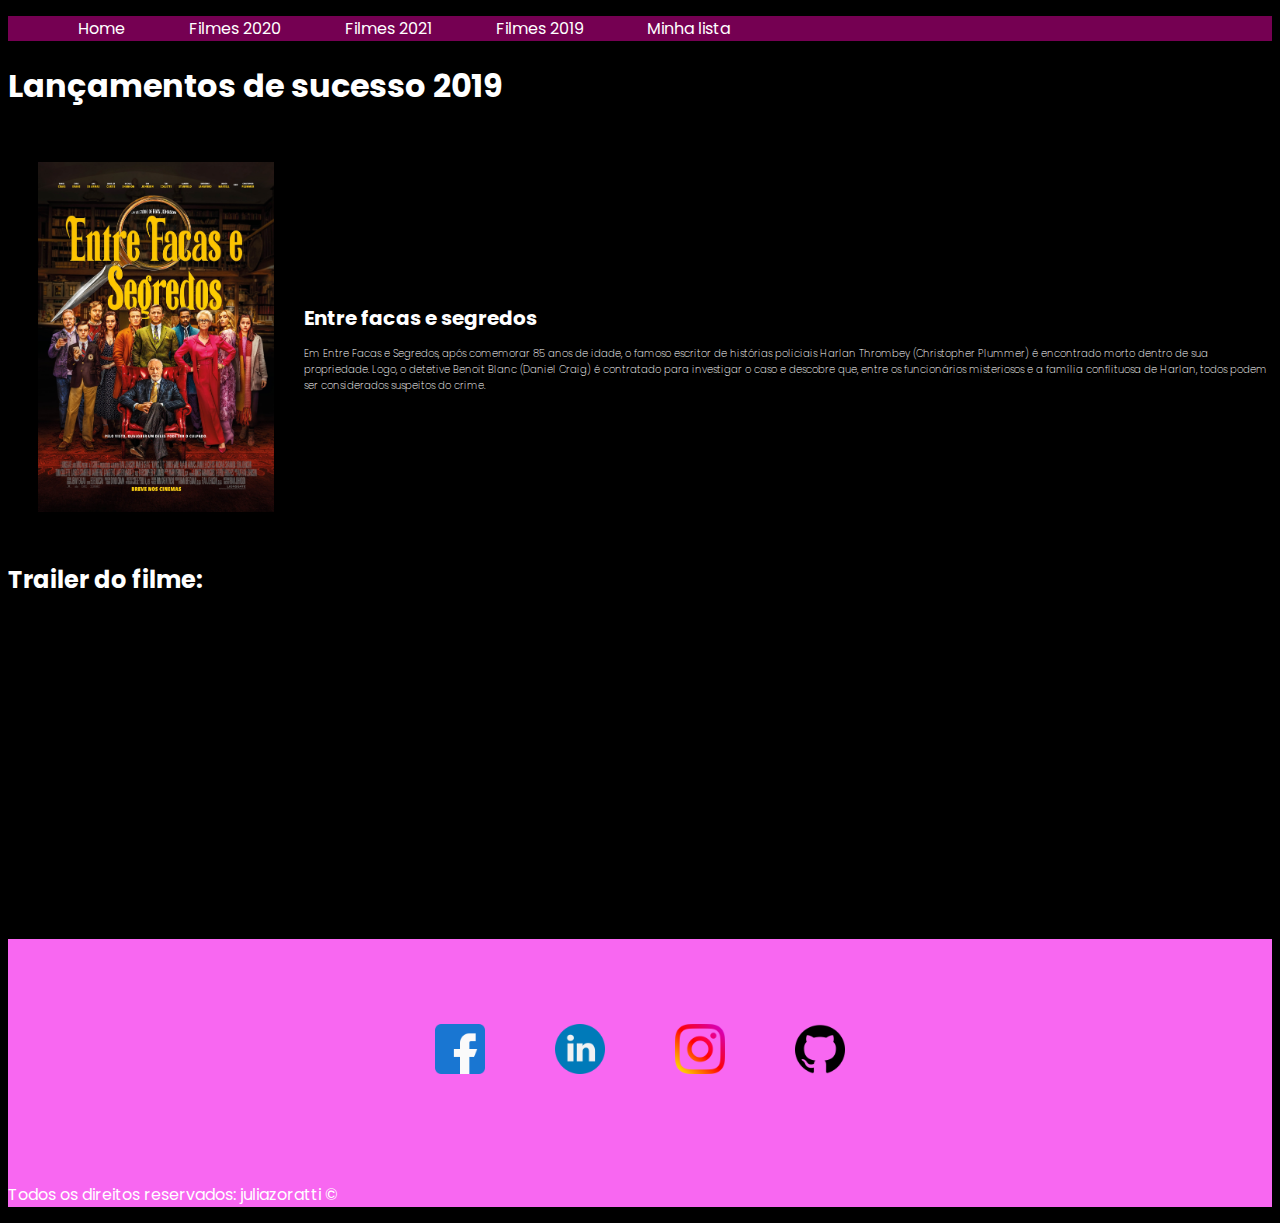
<file: EntrefacasESegredos.html>
<!DOCTYPE html>
<html lang="en">
<head>
    <meta charset="UTF-8">
    <meta http-equiv="X-UA-Compatible" content="IE=edge">
    <meta name="viewport" content="width=device-width, initial-scale=1.0">
    <title>Entre facas e segredos</title>

    <link rel="stylesheet" href="assets/css/style.css">
</head>
<body>

    <ul id="menu">
        <li><a href="index.html">Home</a></li>
        <li><a href="filmes.html">Filmes 2020</a></li>
        <li><a href="filmes2021.html">Filmes 2021</a></li>
        <li><a href="filmes2019.html">Filmes 2019</a></li>
        <li><a href="Minha-Lista.html">Minha lista</a></li>
    </ul>

    <h1>Lançamentos de sucesso 2019</h1>

    <div class = "filmes">
        <img src="assets/img/1646487.jpg" alt="Capa do filme entre facas e segredos" class= "imagemFilme">
        
        <div class ="texto">
            <h1>Entre facas e segredos</h1>

            <p>
                Em Entre Facas e Segredos, após comemorar 85 anos de idade, o famoso escritor de histórias policiais Harlan Thrombey (Christopher Plummer) é encontrado morto dentro de sua propriedade. Logo, o detetive Benoit Blanc (Daniel Craig) é contratado para investigar o caso e descobre que, entre os funcionários misteriosos e a família conflituosa de Harlan, todos podem ser considerados suspeitos do crime. 
            </p>
        </div>

    </div>

    <div class= "trailer">
        <h2>Trailer do filme:</h2>
    
        <iframe width="560" height="315" src="https://www.youtube.com/embed/w8GBFvqP1cM" title="YouTube video player" frameborder="0" allow="accelerometer; autoplay; clipboard-write; encrypted-media; gyroscope; picture-in-picture" allowfullscreen></iframe>
    </div>

    <footer>

        <div class="containerA">
           <a href="https://www.facebook.com/" target="_blank">
              <img class="tm-social p-30" src="assets/img/facebook.png" alt="Logo do Facebook">
           </a>
           
           <a href="https://www.linkedin.com/" target="_blank">
              <img class="tm-social p-30" src="assets/img/linkedin.png" alt="Logo do Linkedin">
           </a>
           
           <a href="https://www.instagram.com/" target="_blank">
              <img class="tm-social p-30" src="assets/img/instagram.png" alt="Logo do Intagram">
           </a>

           <a href="https://github.com/juliazoratti" target="_blank">
            <img class="tm-social p-30" src="assets/img/github.png" alt="Logo do Intagram">
            </a>
           
        </div>
  
        <p class="center">
           Todos os direitos reservados: juliazoratti &copy
        </p> 
     </footer>

</body>
</html>
</file>
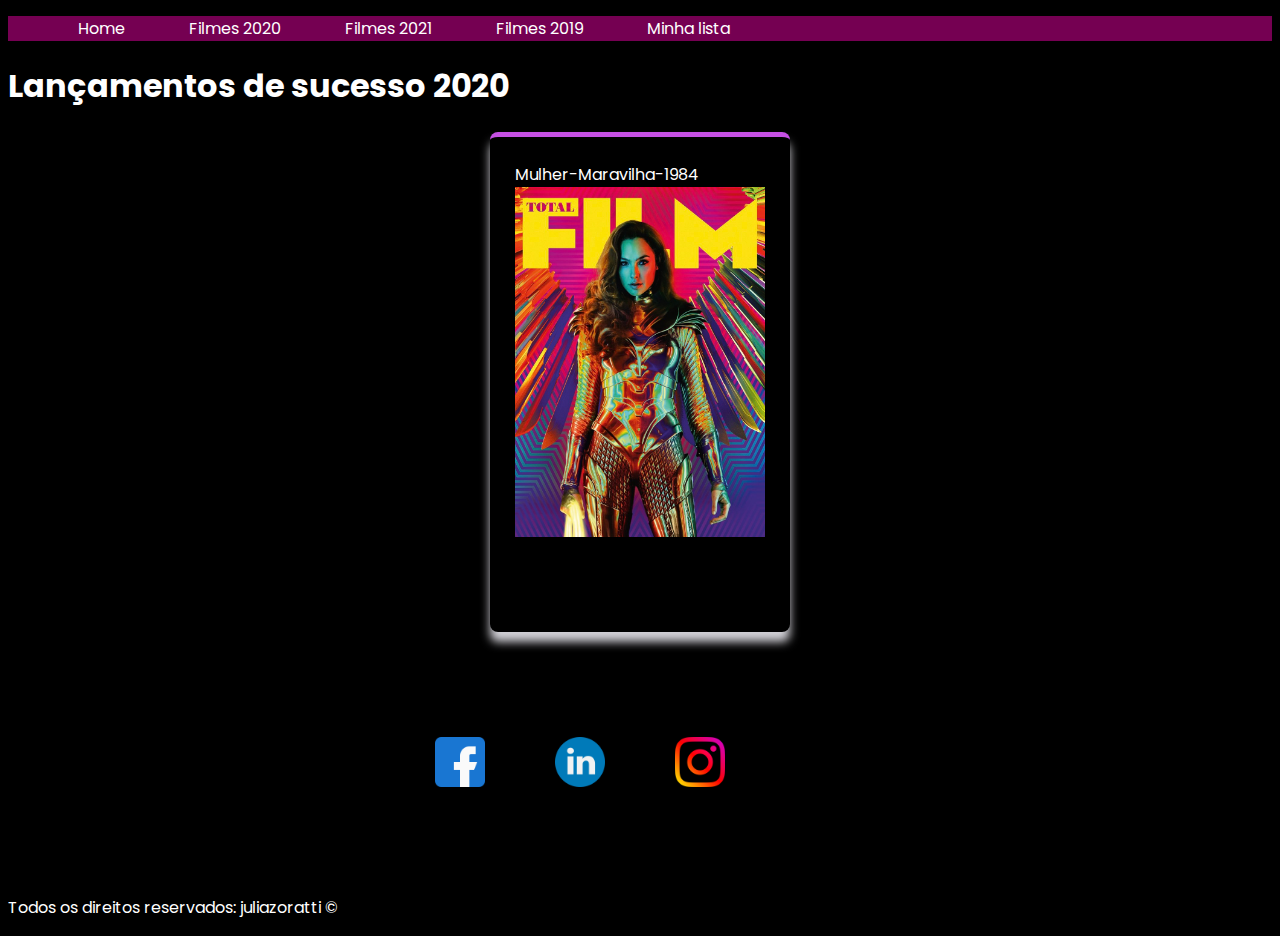
<file: filmes.html>
<!DOCTYPE html>
<html lang="en">
<head>
    <meta charset="UTF-8">
    <meta http-equiv="X-UA-Compatible" content="IE=edge">
    <meta name="viewport" content="width=device-width, initial-scale=1.0">
    <title>Filmes 2020</title>

    <link rel="stylesheet" href="assets/css/style.css">
</head>
<body>

    <ul id="menu">
        <li><a href="index.html">Home</a></li>
        <li><a href="filmes.html">Filmes 2020</a></li>
        <li><a href="filmes2021.html">Filmes 2021</a></li>
        <li><a href="filmes2019.html">Filmes 2019</a></li>
        <li><a href="Minha-Lista.html">Minha lista</a></li>
    </ul>

    <h1>Lançamentos de sucesso 2020</h1>

    <div class = "cartaz">

        Mulher-Maravilha-1984  
        <a href="mulher-maravilha.html">
        <img src="assets/img/mulher-maravilha-1984.jpeg" alt="Capa do filme Mulher-Maravilha 1984" class="imagemFilme">
        </a>
    </div>

    <div class="containerA">
        <a href="https://www.facebook.com/" target="_blank">
           <img class="tm-social p-30" src="assets/img/facebook.png" alt="Logo do Facebook">
        </a>
        
        <a href="https://www.linkedin.com/" target="_blank">
           <img class="tm-social p-30" src="assets/img/linkedin.png" alt="Logo do Linkedin">
        </a>
        
        <a href="https://www.instagram.com/" target="_blank">
           <img class="tm-social p-30" src="assets/img/instagram.png" alt="Logo do Intagram">
        </a>

        <a href="https://github.com/juliazoratti" target="_blank">
         <img class="tm-social p-30" src="assets/img/github.png" alt="Logo do Intagram">
         </a>
        
     </div>

     <p class="center">
        Todos os direitos reservados: juliazoratti &copy
     </p> 
  </footer>

</body>
</html>
</file>
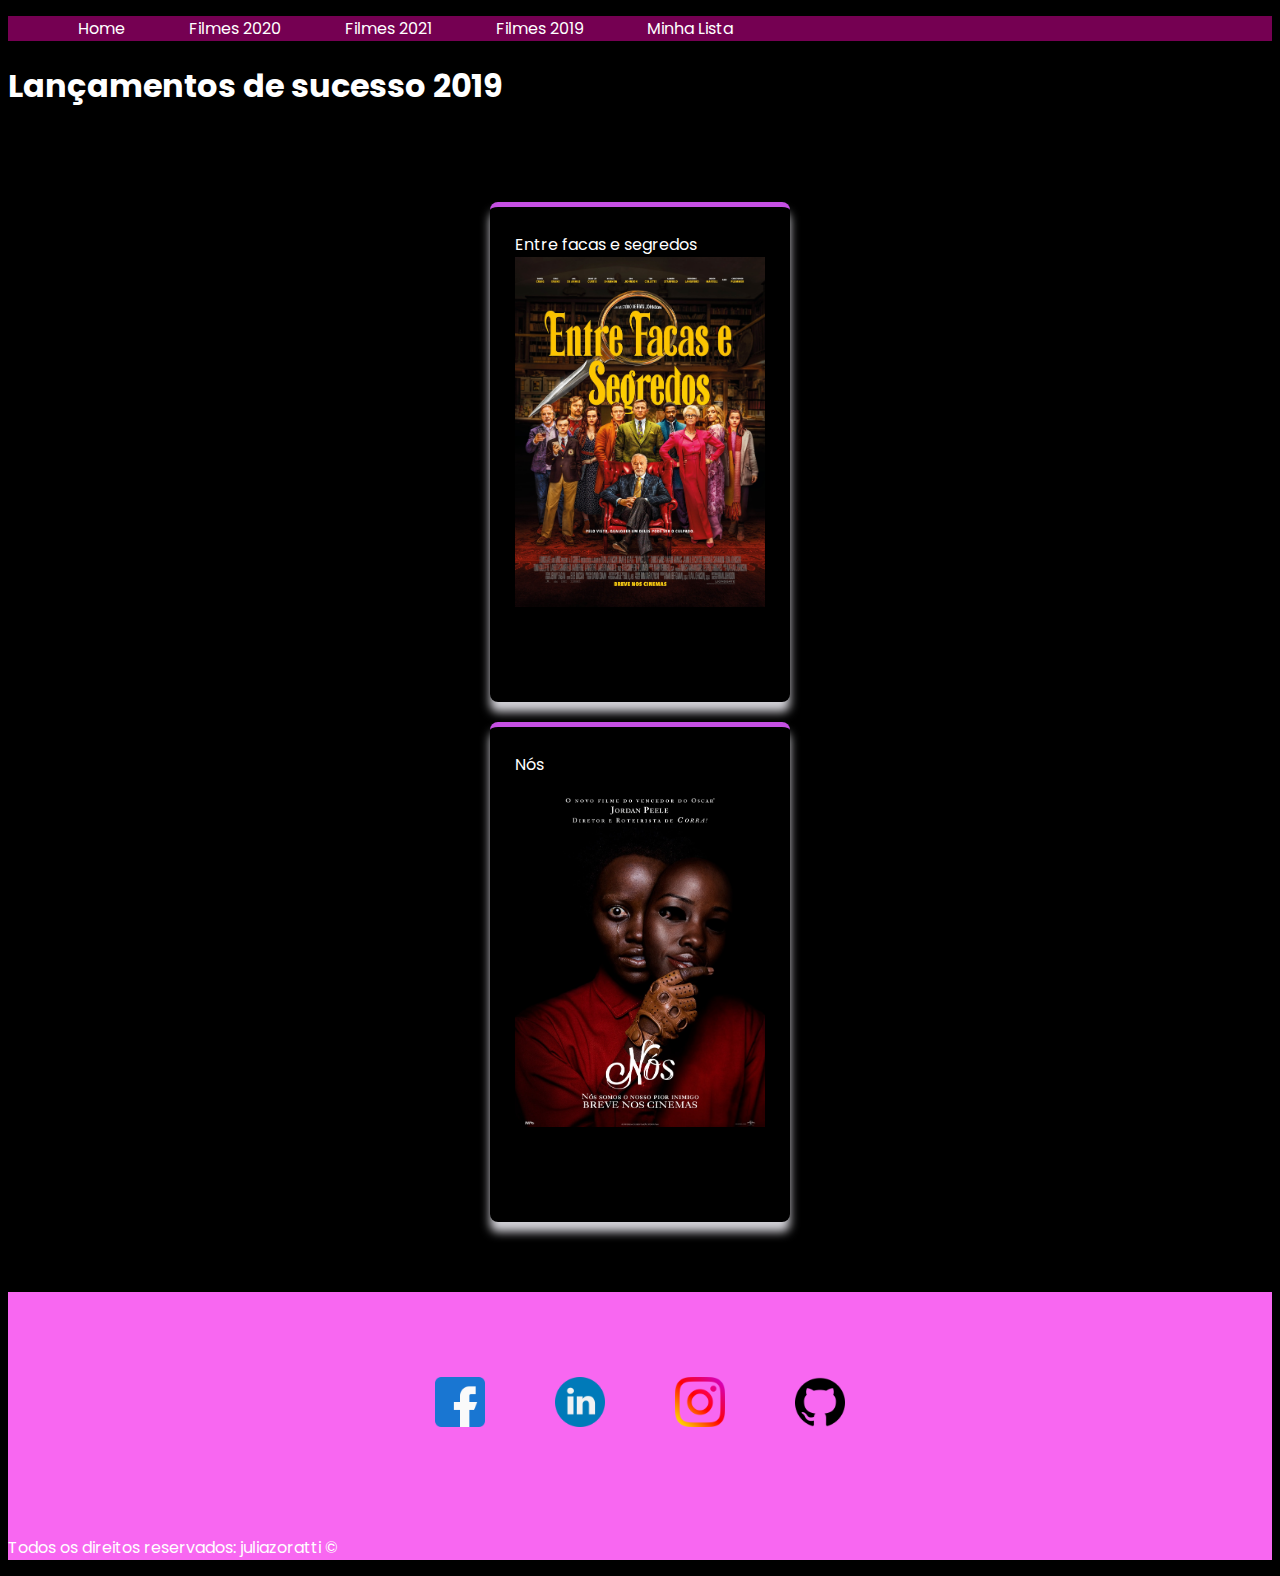
<file: filmes2019.html>
<!DOCTYPE html>
<html lang="en">
<head>
    <meta charset="UTF-8">
    <meta http-equiv="X-UA-Compatible" content="IE=edge">
    <meta name="viewport" content="width=device-width, initial-scale=1.0">
    <title>Filmes 2019</title>

    <link rel="stylesheet" href="assets/css/style.css">
</head>
<body>

    <ul id="menu">
        <li><a href="index.html">Home</a></li>
        <li><a href="filmes.html">Filmes 2020</a></li>
        <li><a href="filmes2021.html">Filmes 2021</a></li>
        <li><a href="filmes2019.html">Filmes 2019</a></li>
        <li><a href="Minha-Lista.html">Minha Lista</a></li>
    </ul>

    <h1>Lançamentos de sucesso 2019</h1>

    <div class = "containerA">
        <div class = "cartazes">

            <div class = "cartaz">
                Entre facas e segredos  
            <a href="EntrefacasESegredos.html">
                <img src="assets/img/1646487.jpg" alt="Capa do filme entre facas e segredos" class="imagemFilme">
            </a>
        
        </div>
        
        <div class = "cartaz">

            Nós  
            <a href="nos.html">
                <img src="assets/img/nos.jpg" alt="Capa do filme nós" class="imagemFilme">
            </a>
        </div>
    </div>
    </div>

    <footer>

    <div class="containerA">
        <a href="https://www.facebook.com/" target="_blank">
           <img class="tm-social p-30" src="assets/img/facebook.png" alt="Logo do Facebook">
        </a>
        
        <a href="https://www.linkedin.com/" target="_blank">
           <img class="tm-social p-30" src="assets/img/linkedin.png" alt="Logo do Linkedin">
        </a>
        
        <a href="https://www.instagram.com/" target="_blank">
           <img class="tm-social p-30" src="assets/img/instagram.png" alt="Logo do Intagram">
        </a>

        <a href="https://github.com/juliazoratti" target="_blank">
         <img class="tm-social p-30" src="assets/img/github.png" alt="Logo do Intagram">
         </a>
        
     </div>

     <p class="center">
        Todos os direitos reservados: juliazoratti &copy
     </p> 
  </footer>

</body>
</html>
</file>
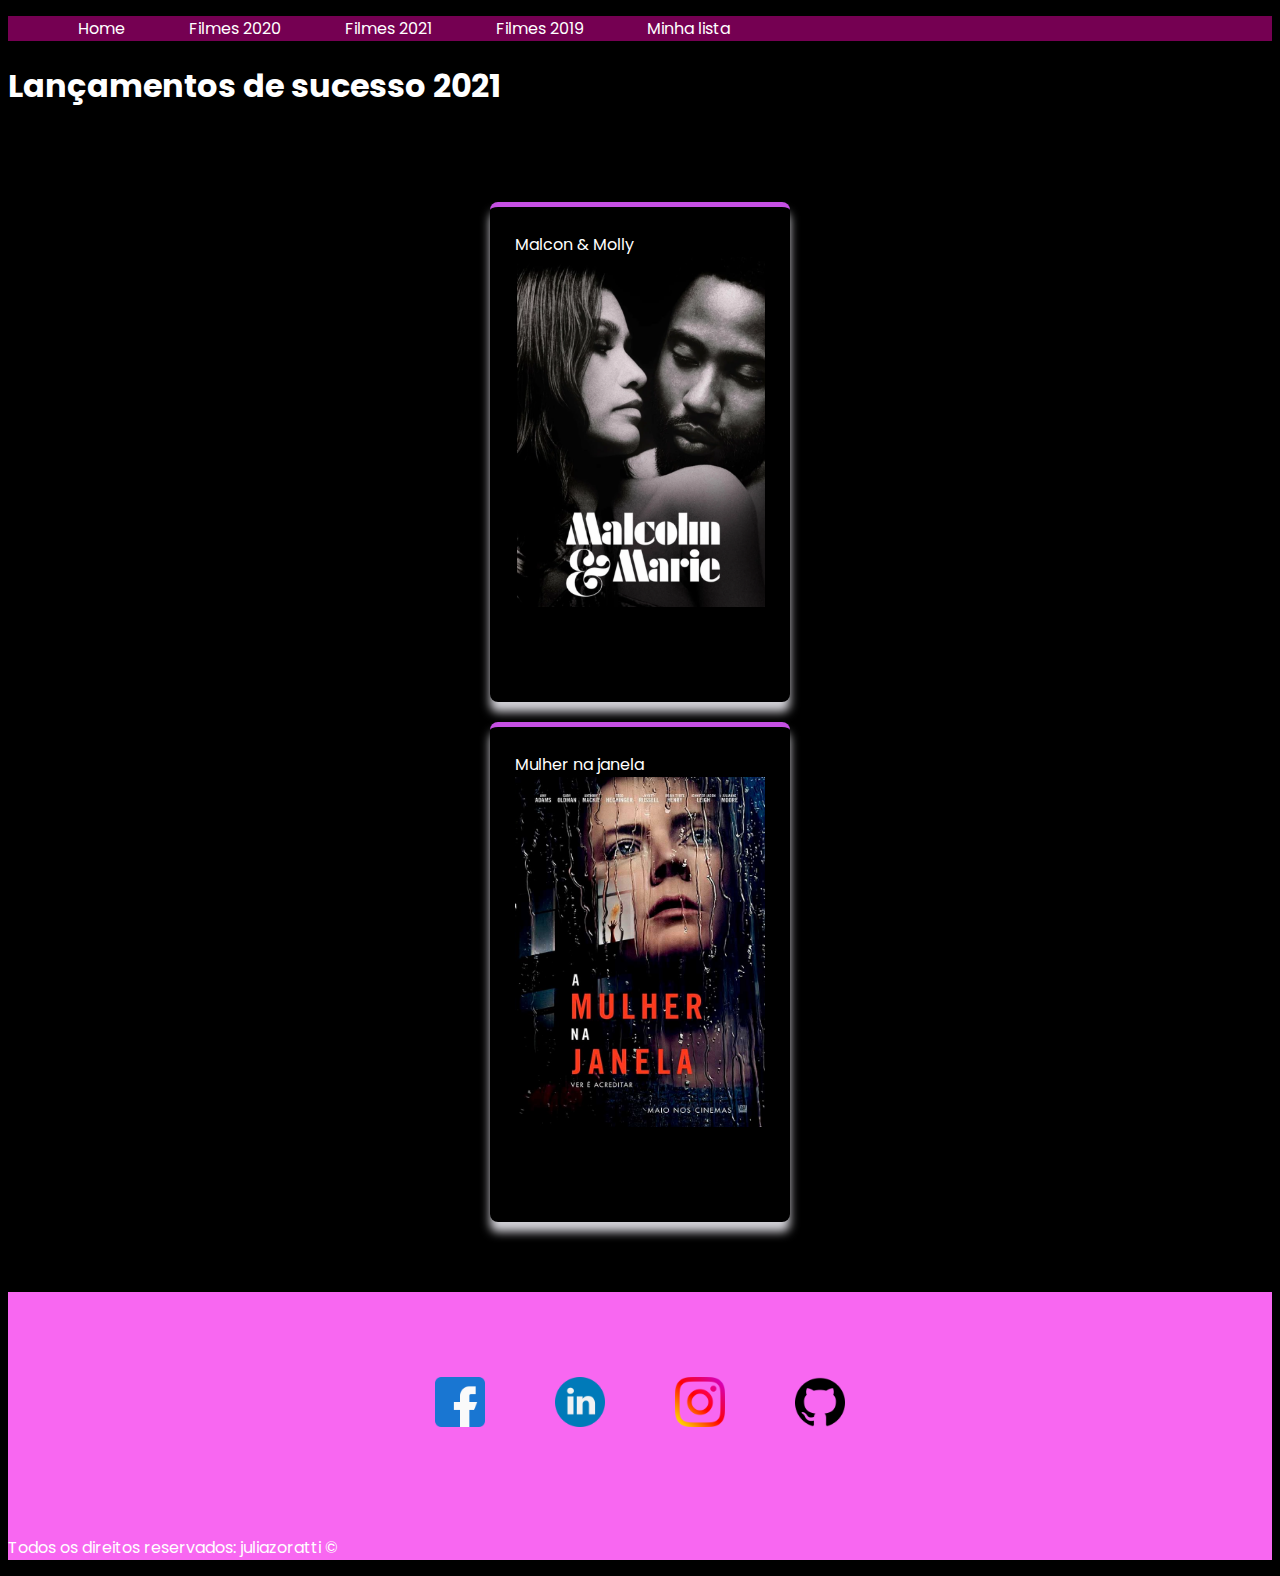
<file: filmes2021.html>
<!DOCTYPE html>
<html lang="en">
<head>
    <meta charset="UTF-8">
    <meta http-equiv="X-UA-Compatible" content="IE=edge">
    <meta name="viewport" content="width=device-width, initial-scale=1.0">
    <title>Filmes 2021</title>

    <link rel="stylesheet" href="assets/css/style.css">
</head>
<body>

    <ul id="menu">
        <li><a href="index.html">Home</a></li>
        <li><a href="filmes.html">Filmes 2020</a></li>
        <li><a href="filmes2021.html">Filmes 2021</a></li>
        <li><a href="filmes2019.html">Filmes 2019</a></li>
        <li><a href="Minha-Lista.html">Minha lista</a></li>
    </ul>

        <h1>Lançamentos de sucesso 2021</h1>

        <div class = "containerA">
            <div class = "cartazes">

                <div class = "cartaz">
                    Malcon & Molly  
                <a href="Malcon&Molly.html">
                    <img src="assets/img/file.png" alt="Capa do filme Malcon & Marrie" class="imagemFilme">
                </a>
            
            </div>
            
            <div class = "cartaz">
    
                Mulher na janela  
                <a href="MulherNaJanela.html">
                    <img src="assets/img/23846-cartaz.jpg" alt="Capa do filme Mulher na janela" class="imagemFilme">
                </a>
            </div>
        </div>
        </div>

    <footer>

        <div class="containerA">
           <a href="https://www.facebook.com/" target="_blank">
              <img class="tm-social p-30" src="assets/img/facebook.png" alt="Logo do Facebook">
           </a>
           
           <a href="https://www.linkedin.com/" target="_blank">
              <img class="tm-social p-30" src="assets/img/linkedin.png" alt="Logo do Linkedin">
           </a>
           
           <a href="https://www.instagram.com/" target="_blank">
              <img class="tm-social p-30" src="assets/img/instagram.png" alt="Logo do Intagram">
           </a>

           <a href="https://github.com/juliazoratti" target="_blank">
            <img class="tm-social p-30" src="assets/img/github.png" alt="Logo do Intagram">
            </a>
           
        </div>
  
        <p class="center">
           Todos os direitos reservados: juliazoratti &copy
        </p> 
     </footer>

</body>
</html>
</file>
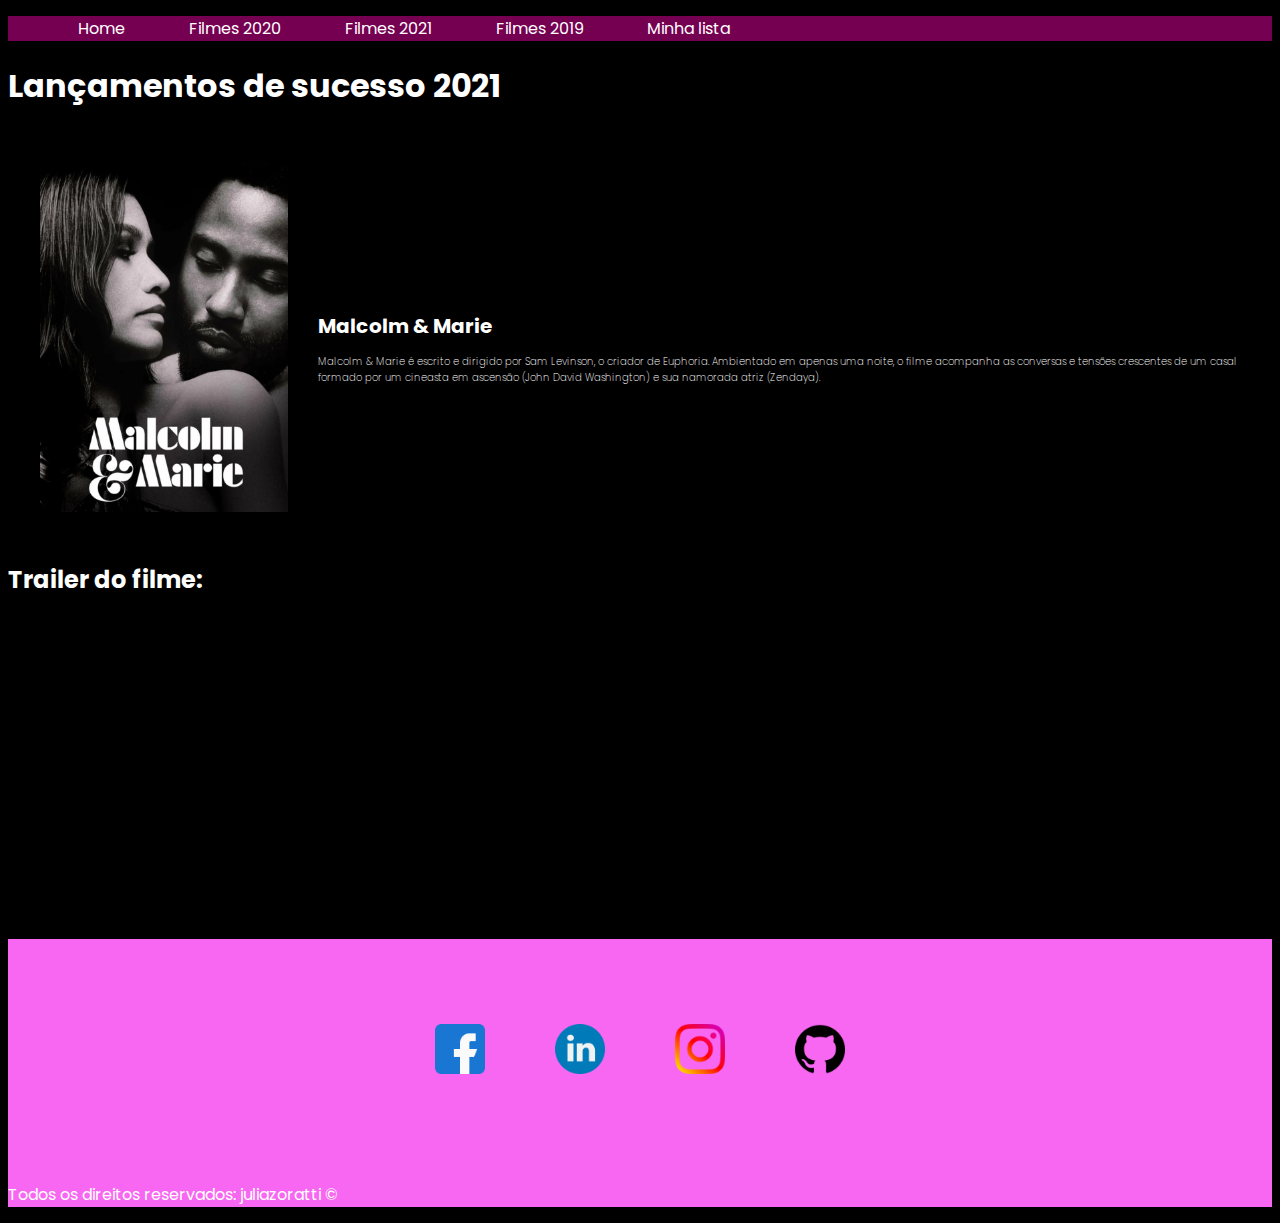
<file: Malcon&Molly.html>
<!DOCTYPE html>
<html lang="en">
<head>
    <meta charset="UTF-8">
    <meta http-equiv="X-UA-Compatible" content="IE=edge">
    <meta name="viewport" content="width=device-width, initial-scale=1.0">
    <title>Filmes 2021</title>

    <link rel="stylesheet" href="assets/css/style.css">
</head>
<body>

    <ul id="menu">
        <li><a href="index.html">Home</a></li>
        <li><a href="filmes.html">Filmes 2020</a></li>
        <li><a href="filmes2021.html">Filmes 2021</a></li>
        <li><a href="filmes2019.html">Filmes 2019</a></li>
        <li><a href="Minha-Lista.html">Minha lista</a></li>
    </ul>

    <h1>Lançamentos de sucesso 2021</h1>

    <div class = "filmes">
        <img src="assets/img/file.png" alt="Capa do filme Malcom & Marie" class= "imagemFilme">
        
        <div class ="texto">
            <h1>Malcolm & Marie</h1>

            <p>
                Malcolm & Marie é escrito e dirigido por Sam Levinson, o criador de Euphoria. 
                Ambientado em apenas uma noite, o filme acompanha as conversas e tensões crescentes 
                de um casal formado por um cineasta em ascensão (John David Washington) e sua 
                namorada atriz (Zendaya).
            </p>
        </div>

    </div>

    <div class= "trailer">
        <h2>Trailer do filme:</h2>
    
        <iframe width="560" 
        height="315" 
        src="https://www.youtube.com/embed/x24-QURldsE" 
        title="YouTube video player" 
        frameborder="0" 
        allow="accelerometer; autoplay; clipboard-write; encrypted-media; gyroscope; picture-in-picture" 
        allowfullscreen>
        </iframe>
    </div>

    <footer>

        <div class="containerA">
           <a href="https://www.facebook.com/" target="_blank">
              <img class="tm-social p-30" src="assets/img/facebook.png" alt="Logo do Facebook">
           </a>
           
           <a href="https://www.linkedin.com/" target="_blank">
              <img class="tm-social p-30" src="assets/img/linkedin.png" alt="Logo do Linkedin">
           </a>
           
           <a href="https://www.instagram.com/" target="_blank">
              <img class="tm-social p-30" src="assets/img/instagram.png" alt="Logo do Intagram">
           </a>

           <a href="https://github.com/juliazoratti" target="_blank">
            <img class="tm-social p-30" src="assets/img/github.png" alt="Logo do Intagram">
            </a>
           
        </div>
  
        <p class="center">
           Todos os direitos reservados: juliazoratti &copy
        </p> 
     </footer>

</body>
</html>
</file>
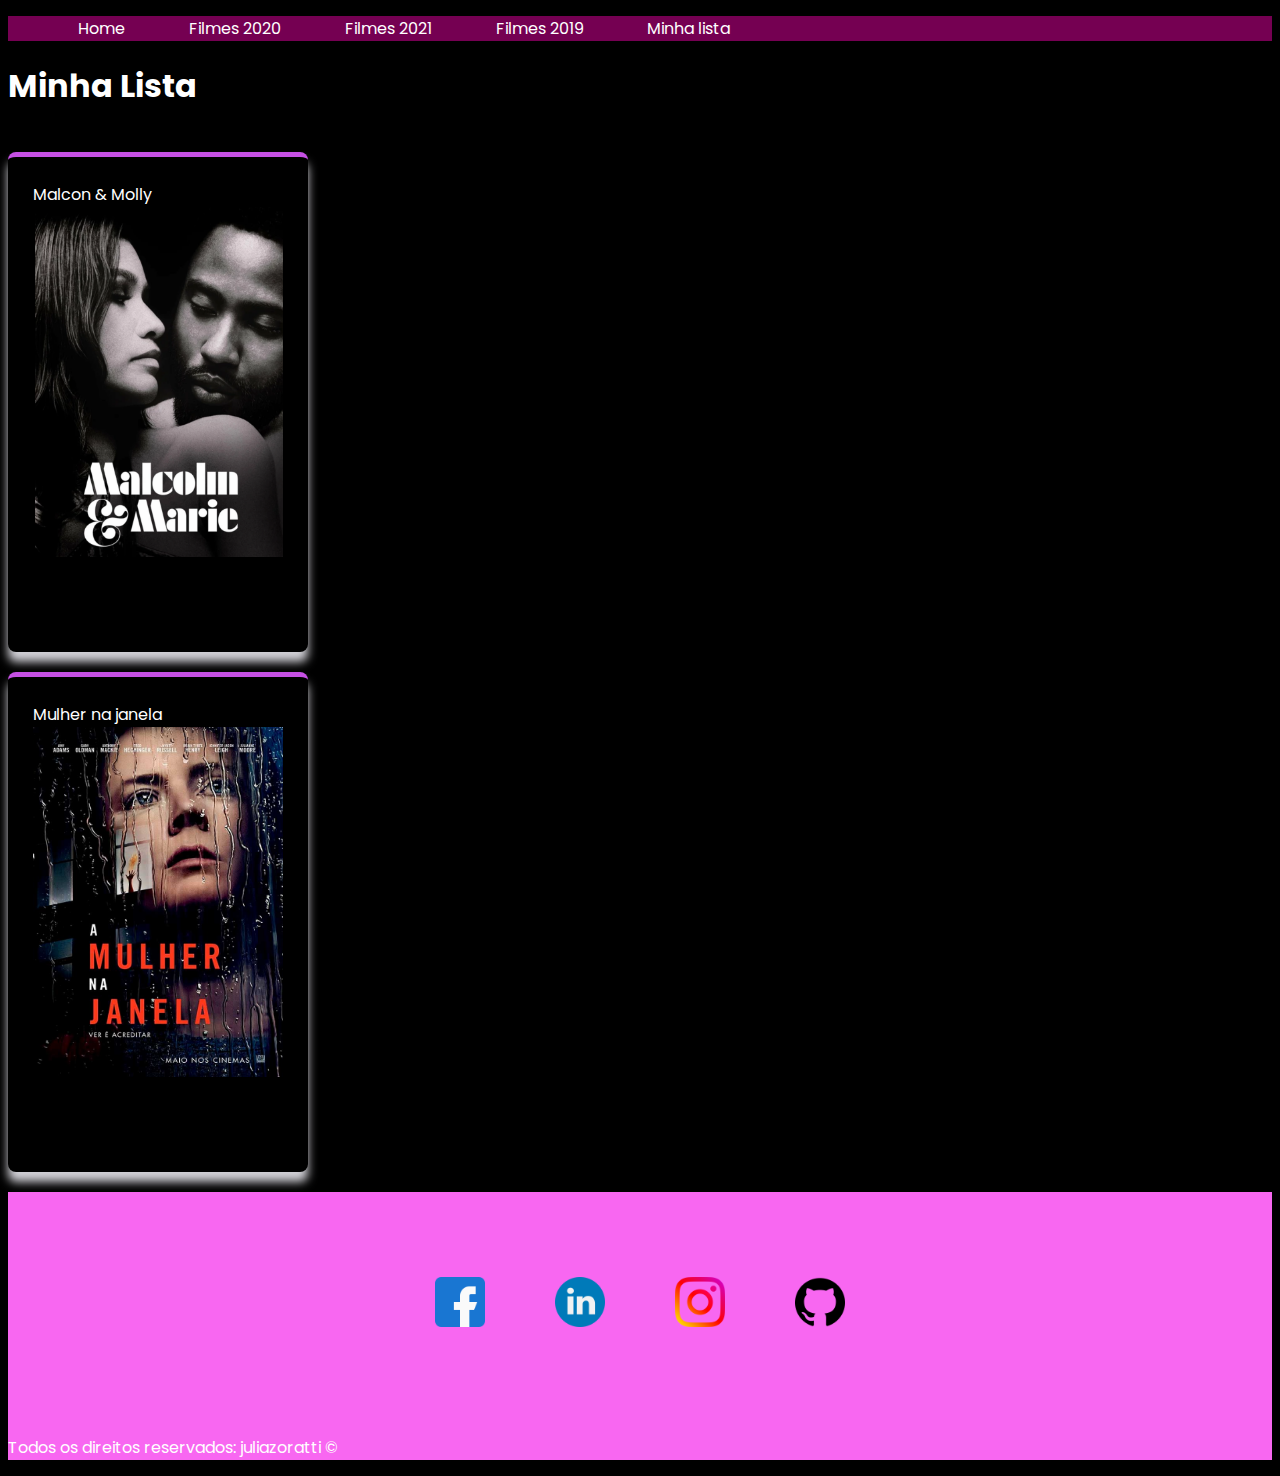
<file: Minha-Lista.html>
<!DOCTYPE html>
<html lang="en">
<head>
    <meta charset="UTF-8">
    <meta http-equiv="X-UA-Compatible" content="IE=edge">
    <meta name="viewport" content="width=device-width, initial-scale=1.0">
    <title>Minha lista</title>

    <link rel="stylesheet" href="assets/css/style.css">
</head>
<body>

    <ul id="menu">
        <li><a href="index.html">Home</a></li>
        <li><a href="filmes.html">Filmes 2020</a></li>
        <li><a href="filmes2021.html">Filmes 2021</a></li>
        <li><a href="filmes2019.html">Filmes 2019</a></li>
        <li><a href="Minha-Lista.html">Minha lista</a></li>
    </ul>

        <h1>Minha Lista</h1>

        <div class = "containerB">
            <div class = "cartazes">

                <div class = "cartaz">
                    Malcon & Molly  
                    <img src="assets/img/file.png" alt="Capa do filme Malcon & Marrie" class="imagemFilme">
            
            </div>
            
            <div class = "cartaz">
    
                Mulher na janela  
                    <img src="assets/img/23846-cartaz.jpg" alt="Capa do filme Mulher na janela" class="imagemFilme">
            </div>
        </div>
        </div>

    <footer>

        <div class="containerA">
           <a href="https://www.facebook.com/" target="_blank">
              <img class="tm-social p-30" src="assets/img/facebook.png" alt="Logo do Facebook">
           </a>
           
           <a href="https://www.linkedin.com/" target="_blank">
              <img class="tm-social p-30" src="assets/img/linkedin.png" alt="Logo do Linkedin">
           </a>
           
           <a href="https://www.instagram.com/" target="_blank">
              <img class="tm-social p-30" src="assets/img/instagram.png" alt="Logo do Intagram">
           </a>

           <a href="https://github.com/juliazoratti" target="_blank">
            <img class="tm-social p-30" src="assets/img/github.png" alt="Logo do Intagram">
            </a>
           
        </div>
  
        <p class="center">
           Todos os direitos reservados: juliazoratti &copy
        </p> 
     </footer>

</body>
</html>
</file>
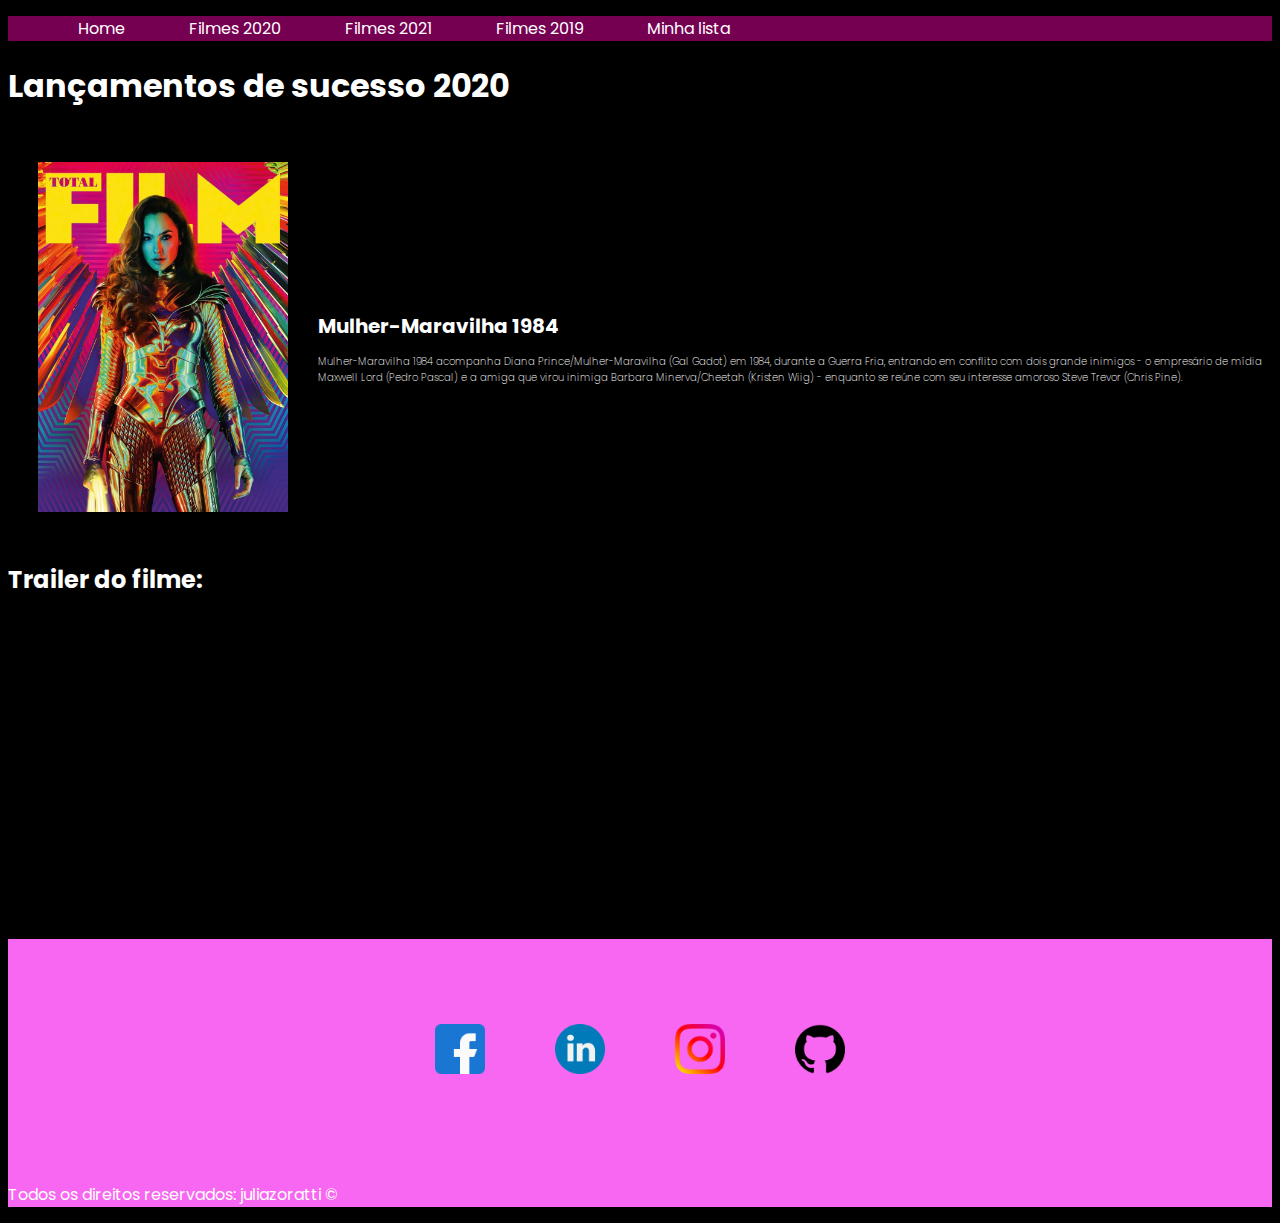
<file: mulher-maravilha.html>
<!DOCTYPE html>
<html lang="en">
<head>
    <meta charset="UTF-8">
    <meta http-equiv="X-UA-Compatible" content="IE=edge">
    <meta name="viewport" content="width=device-width, initial-scale=1.0">
    <title>Filmes 2020</title>

    <link rel="stylesheet" href="assets/css/style.css">
</head>
<body>

    <ul id="menu">
        <li><a href="index.html">Home</a></li>
        <li><a href="filmes.html">Filmes 2020</a></li>
        <li><a href="filmes2021.html">Filmes 2021</a></li>
        <li><a href="filmes2019.html">Filmes 2019</a></li>
        <li><a href="Minha-Lista.html">Minha lista</a></li>
    </ul>

    <h1>Lançamentos de sucesso 2020</h1>

    <div class = "filmes">

        <img src="assets/img/mulher-maravilha-1984.jpeg" alt="Capa do filme Mulher-Maravilha 1984" class="imagemFilme">
        
        <div class ="texto">
            <h1>Mulher-Maravilha 1984</h1>

            <p>
                Mulher-Maravilha 1984 acompanha Diana Prince/Mulher-Maravilha (Gal Gadot) em 1984, 
                durante a Guerra Fria, entrando em conflito com dois grande inimigos - o empresário 
                de mídia Maxwell Lord (Pedro Pascal) e a amiga que virou inimiga Barbara Minerva/Cheetah 
                (Kristen Wiig) - enquanto se reúne com seu interesse amoroso Steve Trevor (Chris Pine).
            </p>
        </div>

    </div>
    
    <div class= "trailer">
        <h2>Trailer do filme:</h2>
        
        <iframe 
        width="560" 
        height="315" 
        src="https://www.youtube.com/embed/rcFMPOHZrUE" 
        title="YouTube video player" 
        frameborder="0" 
        allow="accelerometer; autoplay; clipboard-write; encrypted-media; gyroscope; picture-in-picture" 
        allowfullscreen>
        </iframe>
    </div>

    <footer>

        <div class="containerA">
           <a href="https://www.facebook.com/" target="_blank">
              <img class="tm-social p-30" src="assets/img/facebook.png" alt="Logo do Facebook">
           </a>
           
           <a href="https://www.linkedin.com/" target="_blank">
              <img class="tm-social p-30" src="assets/img/linkedin.png" alt="Logo do Linkedin">
           </a>
           
           <a href="https://www.instagram.com/" target="_blank">
              <img class="tm-social p-30" src="assets/img/instagram.png" alt="Logo do Intagram">
           </a>

           <a href="https://github.com/juliazoratti" target="_blank">
            <img class="tm-social p-30" src="assets/img/github.png" alt="Logo do Intagram">
            </a>
           
        </div>
  
        <p class="center">
           Todos os direitos reservados: juliazoratti &copy
        </p> 
     </footer>
    
</body>
</html>
</file>
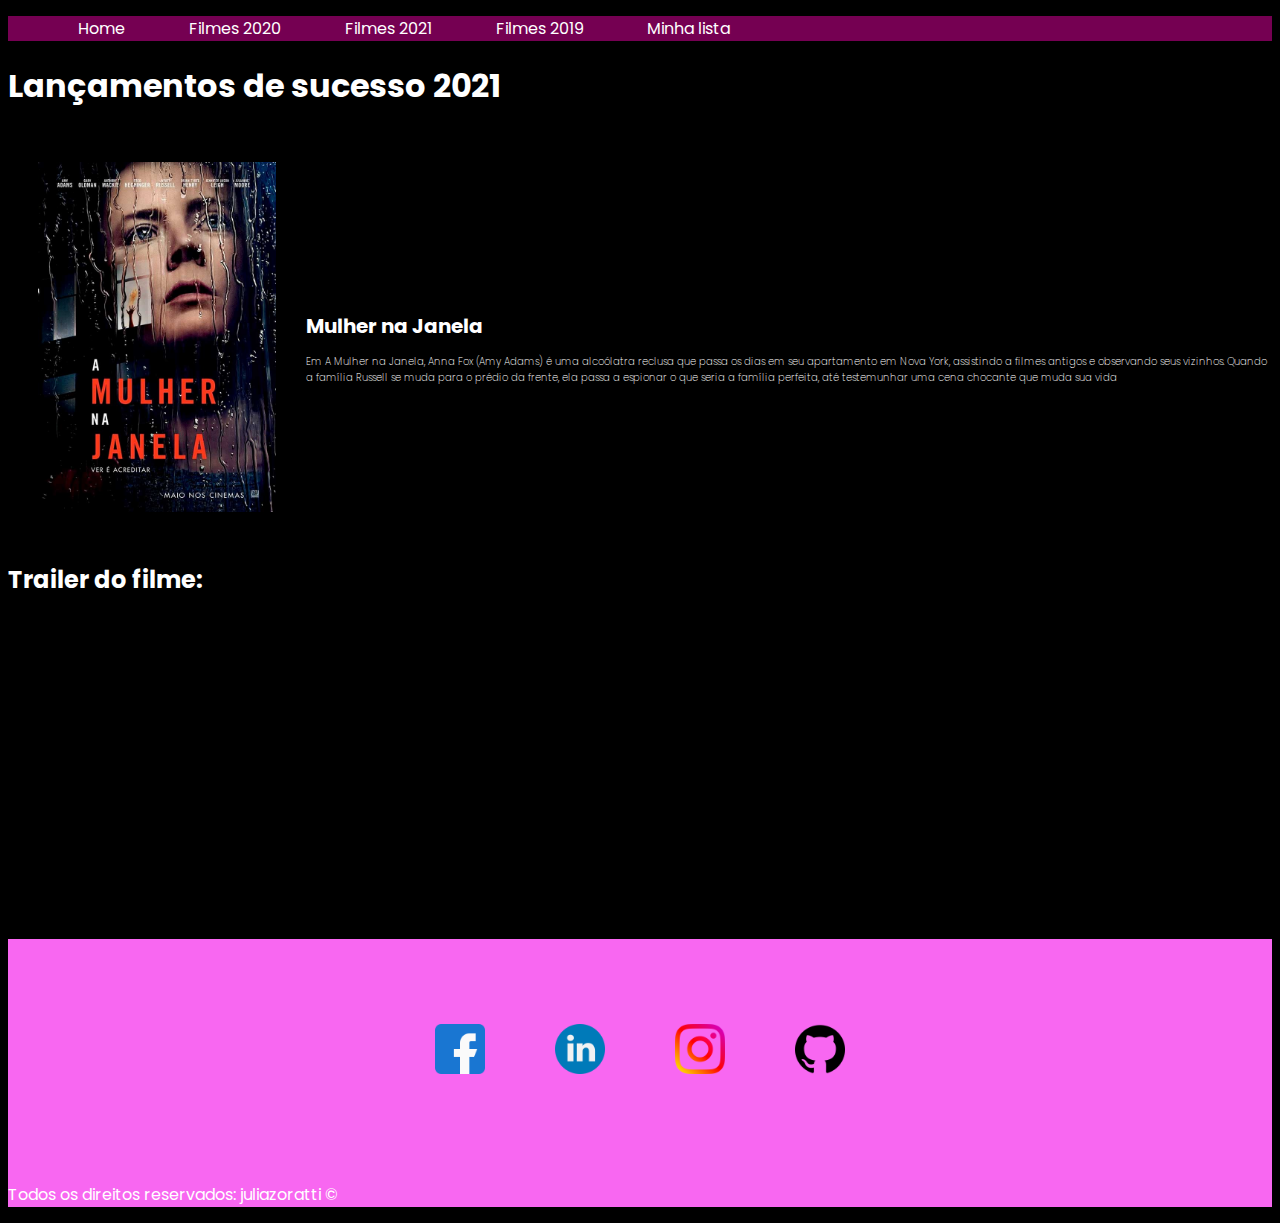
<file: mulherNaJanela.html>
<!DOCTYPE html>
<html lang="en">
<head>
    <meta charset="UTF-8">
    <meta http-equiv="X-UA-Compatible" content="IE=edge">
    <meta name="viewport" content="width=device-width, initial-scale=1.0">
    <title>Filmes 2021</title>

    <link rel="stylesheet" href="assets/css/style.css">
</head>
<body>

    <ul id="menu">
        <li><a href="index.html">Home</a></li>
        <li><a href="filmes.html">Filmes 2020</a></li>
        <li><a href="filmes2021.html">Filmes 2021</a></li>
        <li><a href="filmes2019.html">Filmes 2019</a></li>
        <li><a href="Minha-Lista.html">Minha lista</a></li>
    </ul>

    <h1>Lançamentos de sucesso 2021</h1>

    <div class = "filmes">
        <img src="assets/img/23846-cartaz.jpg" alt="Capa do filme Mulher na Janela" class= "imagemFilme">
        <div class ="texto">
            <h1>Mulher na Janela</h1>

            <p>
                Em A Mulher na Janela, Anna Fox (Amy Adams) é uma alcoólatra reclusa que passa os dias em seu apartamento em Nova York, assistindo a filmes antigos e observando seus vizinhos. Quando a família Russell se muda para o prédio da frente, ela passa a espionar o que seria a família perfeita, até testemunhar uma cena chocante que muda sua vida
            </p>
        </div>

    </div>

    <div class= "trailer">
        <h2>Trailer do filme:</h2>
    
        <iframe width="560" height="315" src="https://www.youtube.com/embed/NO78X9Eyvz0" title="YouTube video player" frameborder="0" allow="accelerometer; autoplay; clipboard-write; encrypted-media; gyroscope; picture-in-picture" allowfullscreen></iframe>
    </div>

    <footer>

        <div class="containerA">
           <a href="https://www.facebook.com/" target="_blank">
              <img class="tm-social p-30" src="assets/img/facebook.png" alt="Logo do Facebook">
           </a>
           
           <a href="https://www.linkedin.com/" target="_blank">
              <img class="tm-social p-30" src="assets/img/linkedin.png" alt="Logo do Linkedin">
           </a>
           
           <a href="https://www.instagram.com/" target="_blank">
              <img class="tm-social p-30" src="assets/img/instagram.png" alt="Logo do Intagram">
           </a>

           <a href="https://github.com/juliazoratti" target="_blank">
            <img class="tm-social p-30" src="assets/img/github.png" alt="Logo do Intagram">
            </a>
           
        </div>
  
        <p class="center">
           Todos os direitos reservados: juliazoratti &copy
        </p> 
     </footer>

</body>
</html>
</file>
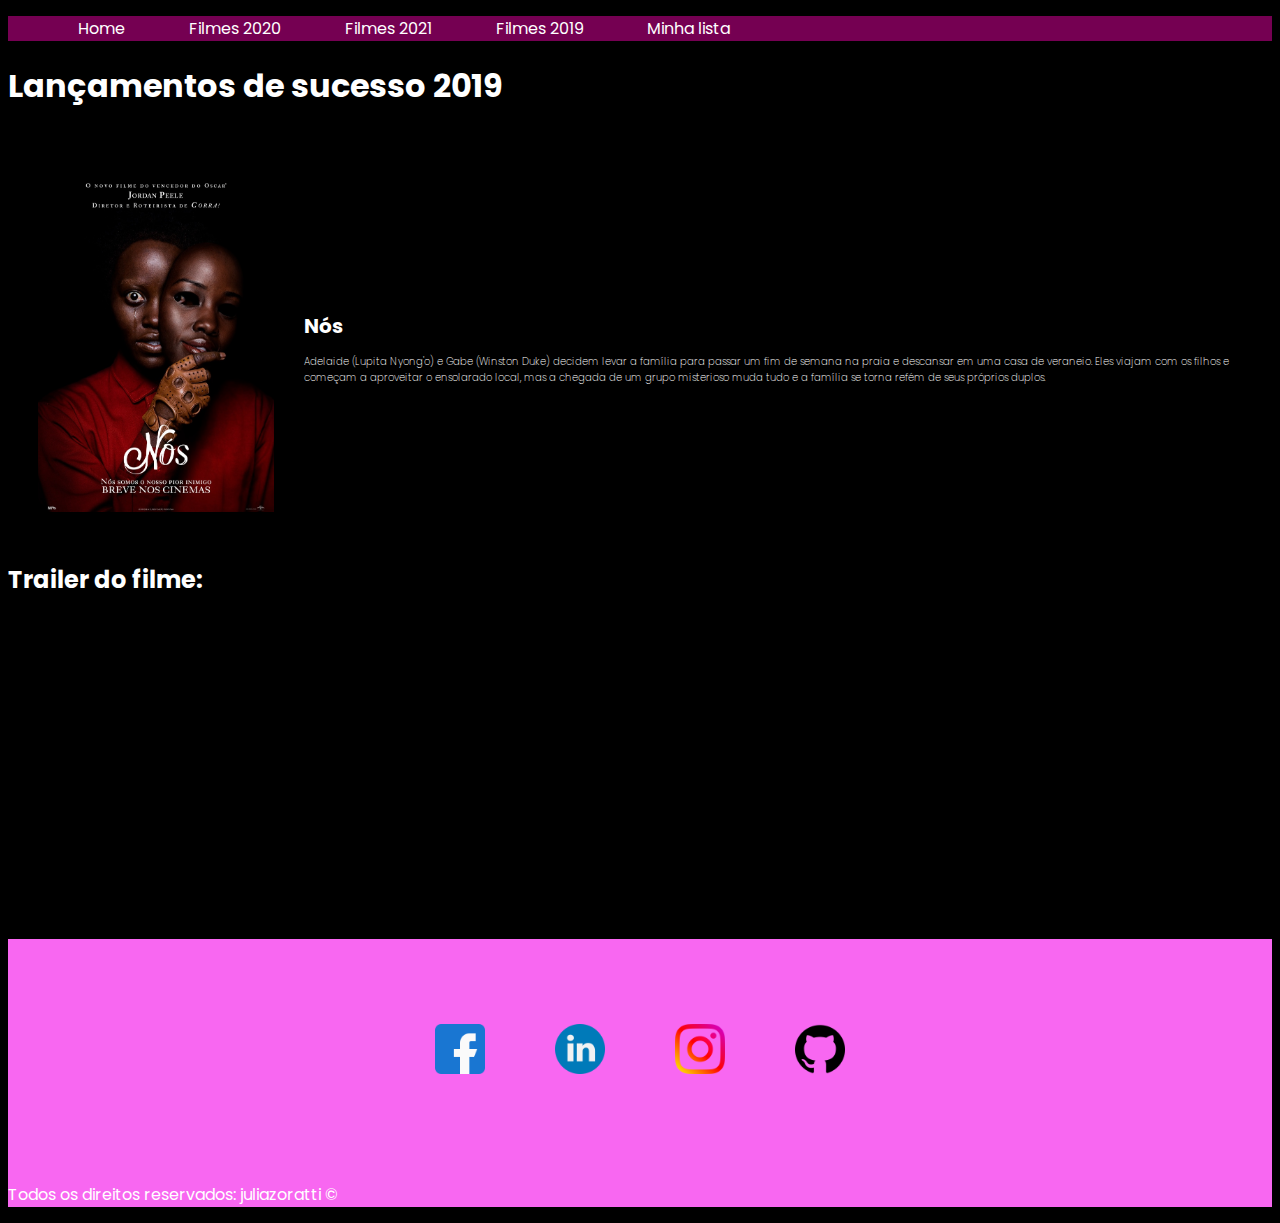
<file: nos.html>
<!DOCTYPE html>
<html lang="en">
<head>
    <meta charset="UTF-8">
    <meta http-equiv="X-UA-Compatible" content="IE=edge">
    <meta name="viewport" content="width=device-width, initial-scale=1.0">
    <title>Nós</title>

    <link rel="stylesheet" href="assets/css/style.css">
</head>
<body>

    <ul id="menu">
        <li><a href="index.html">Home</a></li>
        <li><a href="filmes.html">Filmes 2020</a></li>
        <li><a href="filmes2021.html">Filmes 2021</a></li>
        <li><a href="filmes2019.html">Filmes 2019</a></li>
        <li><a href="Minha-Lista.html">Minha lista</a></li>
    </ul>

    <h1>Lançamentos de sucesso 2019</h1>

    <div class = "filmes">
        <img src="assets/img/nos.jpg" alt="Capa do filme nós" class= "imagemFilme">
        
        <div class ="texto">
            <h1>Nós</h1>

            <p>
                Adelaide (Lupita Nyong'o) e Gabe (Winston Duke) decidem levar a família para passar um fim de semana na praia e descansar em uma casa de veraneio. Eles viajam com os filhos e começam a aproveitar o ensolarado local, mas a chegada de um grupo misterioso muda tudo e a família se torna refém de seus próprios duplos.
            </p>
        </div>

    </div>

    <div class= "trailer">
        <h2>Trailer do filme:</h2>
    
        <iframe width="560" height="315" src="https://www.youtube.com/embed/fQ19DupGfzk" title="YouTube video player" frameborder="0" allow="accelerometer; autoplay; clipboard-write; encrypted-media; gyroscope; picture-in-picture" allowfullscreen></iframe>
    </div>

    <footer>

        <div class="containerA">
           <a href="https://www.facebook.com/" target="_blank">
              <img class="tm-social p-30" src="assets/img/facebook.png" alt="Logo do Facebook">
           </a>
           
           <a href="https://www.linkedin.com/" target="_blank">
              <img class="tm-social p-30" src="assets/img/linkedin.png" alt="Logo do Linkedin">
           </a>
           
           <a href="https://www.instagram.com/" target="_blank">
              <img class="tm-social p-30" src="assets/img/instagram.png" alt="Logo do Intagram">
           </a>

           <a href="https://github.com/juliazoratti" target="_blank">
            <img class="tm-social p-30" src="assets/img/github.png" alt="Logo do Intagram">
            </a>
           
        </div>
  
        <p class="center">
           Todos os direitos reservados: juliazoratti &copy
        </p> 
     </footer>

</body>
</html>
</file>
<file: assets/css/style.css>
@import url('https://fonts.googleapis.com/css2?family=Poppins:wght@200;400;600&display=swap');

body{
  background-color: #000000;
  color: white;
  font-family: "Poppins";
}
.tit {
  font-family: "Poppins";
  font-weight: 400;
  text-align: center;
  font-size: 30px;
  color:#c650e4;
  padding: 100px;
}
.sub{
  font-family: "Poppins";
  font-weight: 600;
  line-height: 0px;
  text-align: center;
  font-size: 30px;
  color:#c650e4;
  padding: 50px;
}
.des {
  font-family: "Poppins";
  font-weight: 200;
  font-size: 25px;
  text-align: center;
  top: 10px;
  position: relative;
  color:#c650e4;
  padding: 50px;
  margin-bottom: 100px;
}
.logo{
  width: 300px;
}
.titulo{
    font-weight: 600;
    position: relative;
    left: 30px;
    top: 10px;
    font-size: 15px;
  }
  .texto{
    font-weight: 200;
    position: relative;
    left: 30px;
    top: 10px;
    font-size: 10px;
  }
  .imagem{
    width: 60px;
    position: relative;
    right: -220px;
    top: 40px;
  }

.filmes2021{
  position: relative;
  background: #000000;
  box-shadow: 0px 10px 10px 0px #D1D0D6;
  border-top-width: 5px;
  border-top-style: solid;
  border-top-color:#c650e4;
  margin: 20px auto;
  box-sizing: border-box;
  width: 300px;
  height: 200px;
  border-radius: 8px 8px 8px 8px;
  cursor: pointer;
  transition: .5s;
  font-family: "Poppins";
}
.filmes2021:hover{
  top: -20px;
  background-color: #e696e9;
  color: black;
}
.lista{
  position: relative;
  background: #000000;
  box-shadow: 0px 10px 10px 0px #D1D0D6;
  border-top-width: 5px;
  border-top-style: solid;
  border-top-color:#F29F05;
  margin: 20px auto;
  box-sizing: border-box;
  width: 300px;
  height: 200px;
  border-radius: 8px 8px 8px 8px;
  cursor: pointer;
  transition: .5s;
  font-family: "Poppins";
  top: 60px;
}
.lista:hover{
  top: -1px;
  background-color: #F2C288;
  color: black;
}
.filmes2020{
  position: relative;
  background: #000000;
  box-shadow: 0px 10px 10px 0px #D1D0D6;
  border-top-width: 5px;
  border-top-style: solid;
  border-top-color:#75D7D1;
  margin: 20px auto;
  box-sizing: border-box;
  width: 300px;
  height: 200px;
  border-radius: 8px 8px 8px 8px;
  cursor: pointer;
  transition: .5s;
  font-family: "Poppins";
  display: inline-block;
  top: -350px;
  left: 120px;
}
.filmes2020:hover{
  top: -370px;
  background-color: #CCECF3;
  color: black;
}
.filmes2019{
  position: relative;
  background: #000000;
  box-shadow: 0px 10px 10px 0px #D1D0D6;
  border-top-width: 5px;
  border-top-style: solid;
  border-top-color:#7CB1E8;
  margin: 20px auto;
  box-sizing: border-box;
  width: 300px;
  height: 200px;
  border-radius: 8px 8px 8px 8px;
  cursor: pointer;
  transition: .5s;
  font-family: "Poppins";
  display: inline-block;
  left: 600px;
  top: -380px;
}
.filmes2019:hover{
  top: -400px;
  background-color: #CBE2F9;
  color: black;
}

.foto{
    border-radius: 50%;
    width: 300px;
    height: 350px;
}
#nome{
    border-radius: 30px 30px 30px 30px;
    border: solid 1px;
    border-color: #CDACAF;
    font-family: "Josefin Sans";
    font-weight: 300;
    position: relative;
    width: 300px;
    height: 50px;
    color: #CDACAF;
  }
  #email{
    border-radius: 30px 30px 30px 30px;
    border: solid 1px;
    border-color: #CDACAF;
    font-family: "Josefin Sans";
    font-weight: 300;
    position: relative;
    width: 300px;
    height: 50px;
    color: #CDACAF;
  }
  .botao{
    background-color: #ec9af3;
    position: relative;
    height: 55px;
    width: 90px;
    box-shadow:0px 10px 10px 0px #e1c4f2;
    border-radius: 20px 20px 20px 20px;
    border:none;
    cursor: pointer;
    transition: .3s;
  }
  .botao:hover{
    background-color: #ec6af8;
  }

  #newsletter{
    width: 500px;
    justify-content: left;
    align-items: left;
}

.container{
    display: flex;
    flex-flow: row;
    justify-content: center;
    align-items: center;
    flex-direction: column;
}

.containerA{
    display: flex;
    flex-flow: row;
    justify-content: center;
    align-items: center;
    padding: 50px;
}

form{
    margin-left: 50px;
}

.tm-social {
    width: 50px;
    height: 50px;
    padding: 35px;
 }
 
footer{
    background-color: rgb(248, 103, 241);
}

/*Estilizando pagina filmes*/

.cartaz{
    position: relative;
    background: #000000;
    box-shadow: 0px 10px 10px 0px #D1D0D6;
    border-top-width: 5px;
    border-top-style: solid;
    border-top-color:#c650e4;
    margin: 20px auto;
    box-sizing: border-box;
    width: 300px;
    height: 500px;
    border-radius: 8px 8px 8px 8px;
    cursor: pointer;
    transition: .5s;
    font-family: "Poppins";
    padding: 25px;
}

.cartaz:hover{
    background-color: gray;
    top:10px;
}

.imagemFilme{
    width: 250px;
    height: 350px;
}

.menu{
    background-color: black;
    width: 50px;
    height: 50px;
    box-shadow:0px 5px 5px 0px yellow;
    border-radius: 20px 20px 20px 20px;
    border:none;
    cursor: pointer;
    transition: .3s;
    outline: none;
    position: relative;
    top: 10px;
    margin-left: 50px;
}
.menu:hover{
    position: relative;
    top: 15px;
}
#menu {
    background-color: #750052;
}
#menu li{
    display: inline;
    padding: 30px;
}

#menu a{
    text-decoration: none;
    color: white;
}

#menu a:hover {
    color: rgb(252, 146, 243);
}
.filmes{
  display: flex;
  flex-flow: row;
  justify-content: center;
  align-items: center;
  padding: 30px;

}

.containerB{
  display: flex;
  flex-wrap: wrap;
}
</file>
